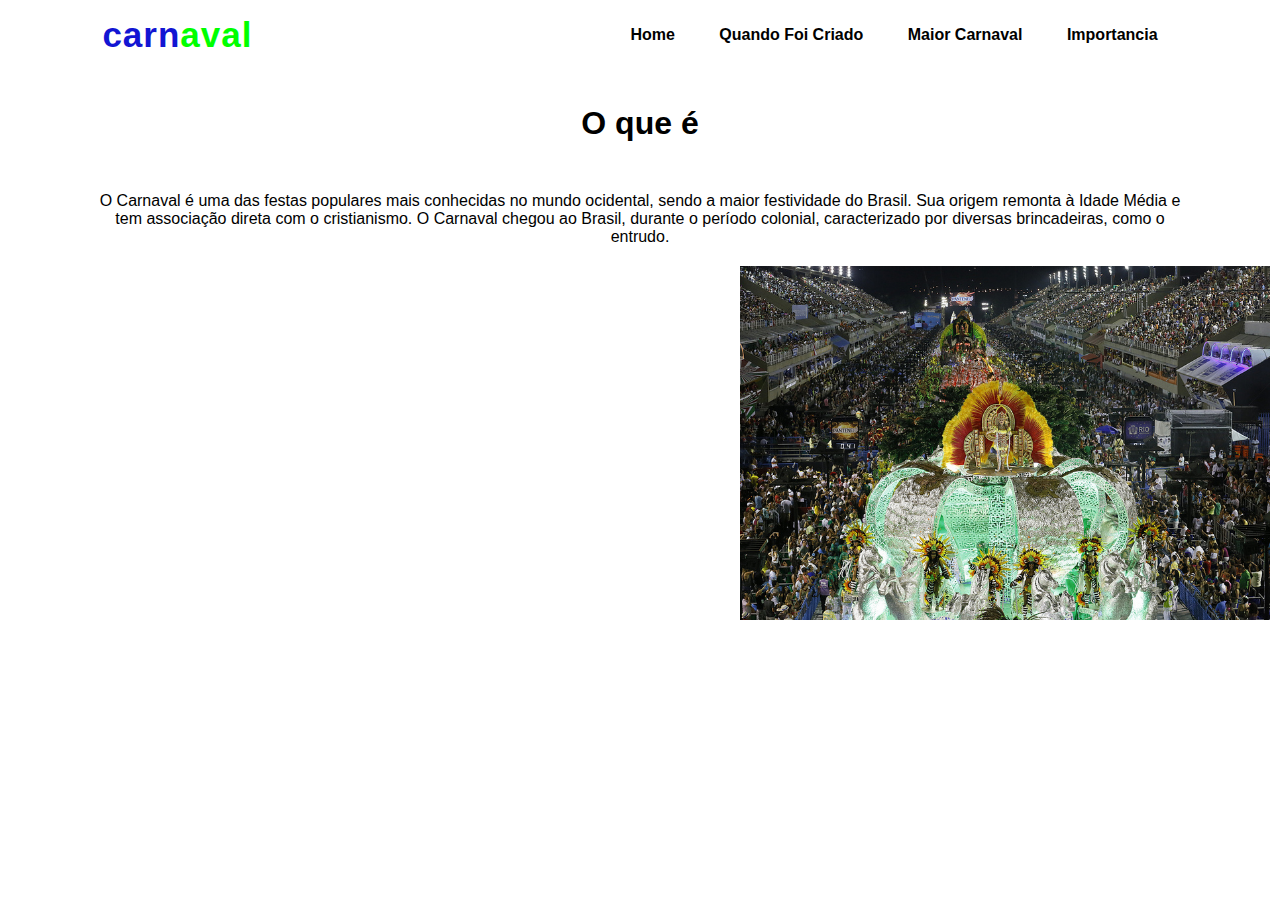
<file: prova bruno th/index.html>
<!DOCTYPE html>
<html lang="en">
<head>
    <meta charset="UTF-8">
    <meta http-equiv="X-UA-Compatible" content="IE=edge">
    <meta name="viewport" content="width=device-width, initial-scale=1.0">
    <link rel="stylesheet" href="style.css">
    <title>prova bruno</title>
</head>
<body>
    <div>
        <div class="navbar">
            <nav>
                <h2 class="logo">carn<span>aval</span></h2>
                <ul>
                    <li><a href="index.html">Home</a></li>
                    <li><a href="criado.html">quando foi criado</a></li>
                    <li><a href="maior.html">maior carnaval</a></li>
                    <li><a href="importancia.html">importancia</a></li>
                </ul>
            </nav>

            <div class="div-carnaval">
                <h1 class="texto-h1">O que é</h1>
                <p class="texto-p">O Carnaval é uma das festas populares mais conhecidas no mundo ocidental, sendo a maior festividade do Brasil. Sua origem remonta à Idade Média e tem associação direta com o cristianismo. O Carnaval chegou ao Brasil, durante o período colonial, caracterizado por diversas brincadeiras, como o entrudo.</p>
            </div>

            <img src="Imperatriz_Leopoldinense_2013_130211.jpg" alt="imagem">
            
        </div>
    </div>
</body>
</html>
</file>
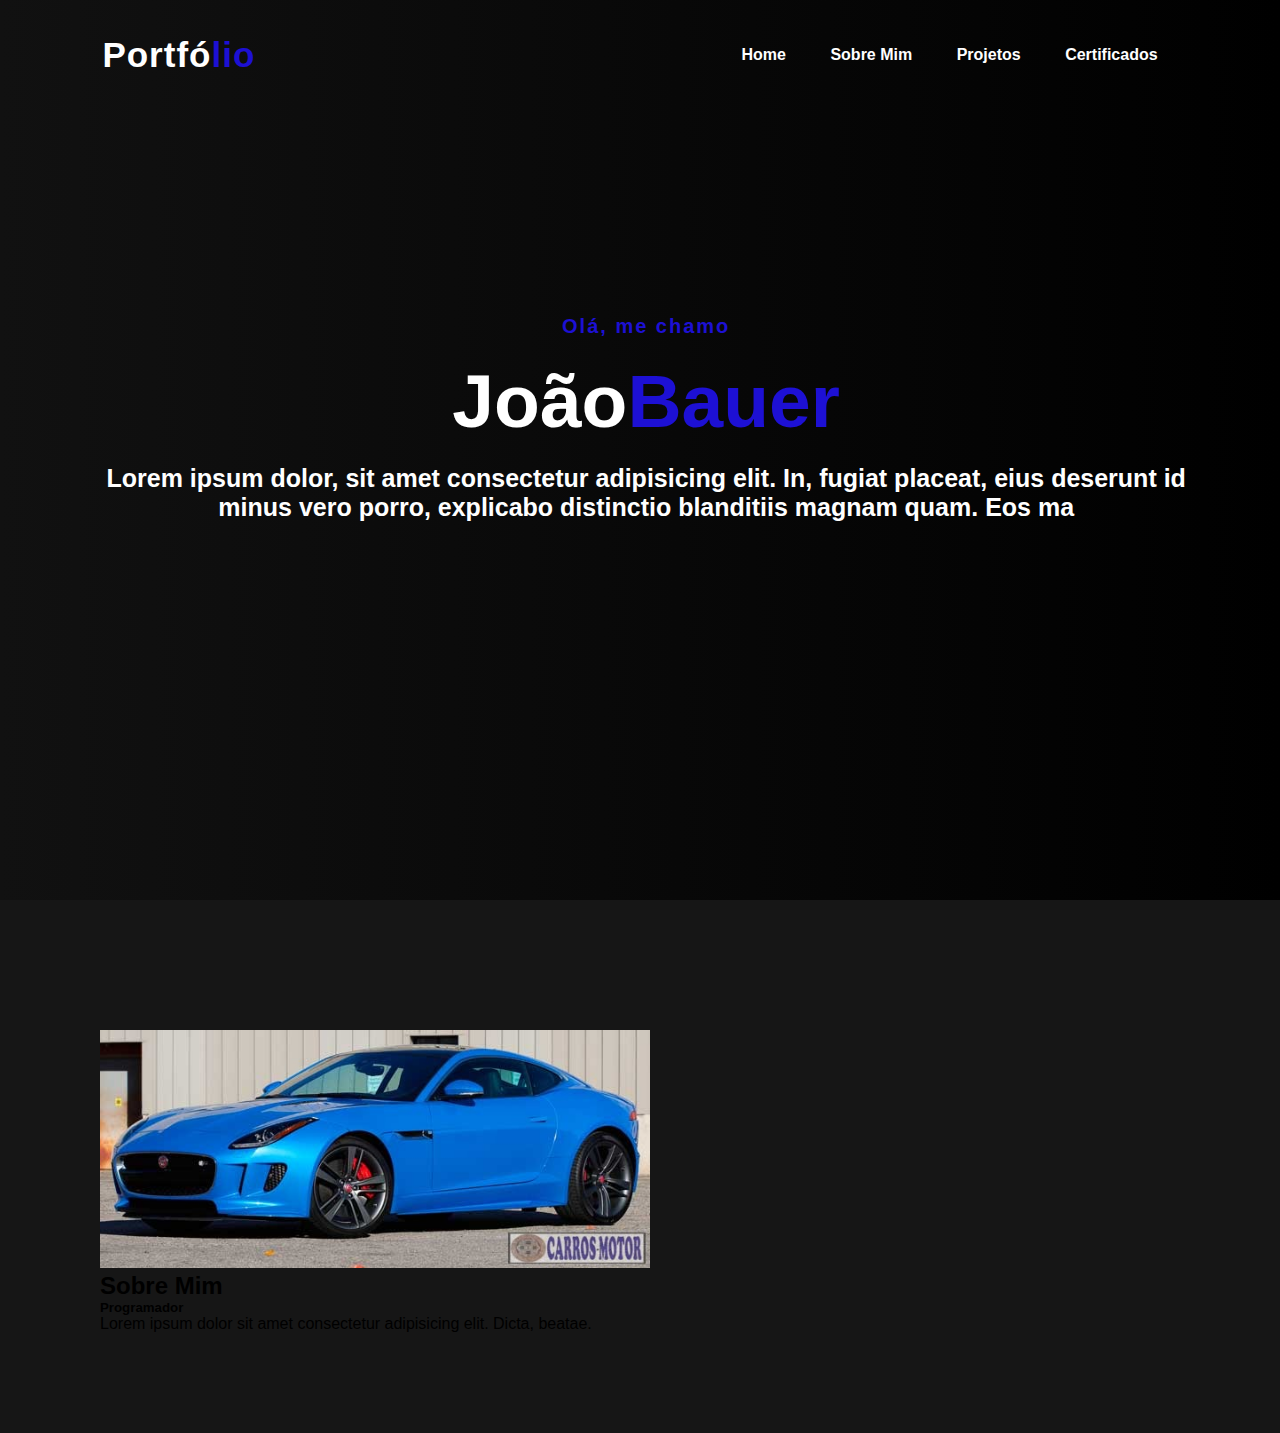
<file: Portfólio/home.html>
<!DOCTYPE html>
<html lang="en">
<head>
    <meta charset="UTF-8">
    <meta http-equiv="X-UA-Compatible" content="IE=edge">
    <meta name="viewport" content="width=device-width, initial-scale=1.0">
    <title>Meu Portfólio</title>
    <link rel="stylesheet" href="style.css">
    <link rel="stylesheet" href="https://cdnjs.cloudflare.com/ajax/libs/font-awesome/6.2.1/css/all.min.css" integrity="sha512-MV7K8+y+gLIBoVD59lQIYicR65iaqukzvf/nwasF0nqhPay5w/9lJmVM2hMDcnK1OnMGCdVK+iQrJ7lzPJQd1w==" crossorigin="anonymous" referrerpolicy="no-referrer" />
</head>
<body>
    <!--começo da home-->

    <div class="Bauer">
        <nav>
            <h2 class="logo">Portfó<span>lio</span></h2>
            <ul>
                <li><a href="#">Home</a></li>
                <li><a href="#">Sobre Mim</a></li>
                <li><a href="#">Projetos</a></li>
                <li><a href="#">Certificados</a></li>
            </ul>
        </nav>

        <div class="content">
            <h4>Olá, me chamo</h4>
            <h1>João<span>Bauer</span></h1>
            <h3>Lorem ipsum dolor, sit amet consectetur adipisicing elit. In, fugiat placeat, eius deserunt id minus vero porro, explicabo distinctio blanditiis magnam quam. Eos ma</h3>
        </div>
    </div>

    <!--Fim da home-->

    <!--começo sobre mim-->

    <section class="Sobre-mim">
        <div class="main">
        <img src="precos-tabela-jaguar-f-type-supercharged-coupe-30-v6.jpg" alt="foto">
        <div class="sobre-mim-texto">
            <h2>Sobre Mim</h2>
            <h5>Programador</h5>
            <p>Lorem ipsum dolor sit amet consectetur adipisicing elit. Dicta, beatae.</p>
        </div>
        </div>
    </section>
</body>
</html>
</file>
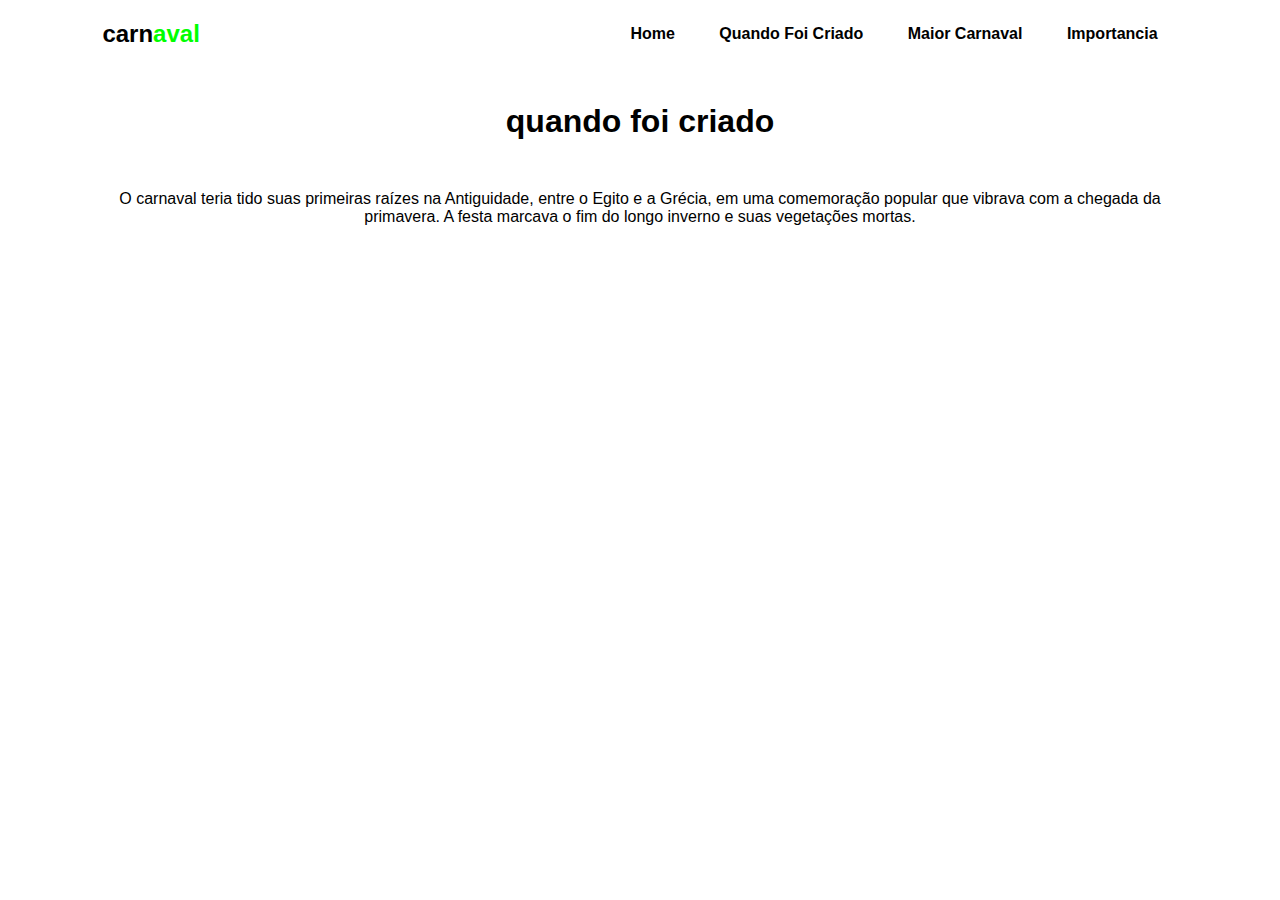
<file: prova bruno th/criado.html>
<!DOCTYPE html>
<html lang="en">
<head>
    <meta charset="UTF-8">
    <meta http-equiv="X-UA-Compatible" content="IE=edge">
    <meta name="viewport" content="width=device-width, initial-scale=1.0">
    <link rel="stylesheet" href="style.css">
    <title>quando foi criado</title>
</head>
<body>
    <div>
        <div class="navbar">
            <nav>
                <h2>carn<span>aval</span></h2>
                <ul>
                    <li><a href="index.html">Home</a></li>
                    <li><a href="criado.html">quando foi criado</a></li>
                    <li><a href="maior.html">maior carnaval</a></li>
                    <li><a href="importancia.html">importancia</a></li>
                </ul>
            </nav>

            <div class="div-carnaval">
                <h1 class="texto-h1">quando foi criado</h1>
                <p class="texto-p">O carnaval teria tido suas primeiras raízes na Antiguidade, entre o Egito e a Grécia, em uma comemoração popular que vibrava com a chegada da primavera. A festa marcava o fim do longo inverno e suas vegetações mortas.</p>
            </div>
        </div>
    </div>
</body>
</html>
</file>
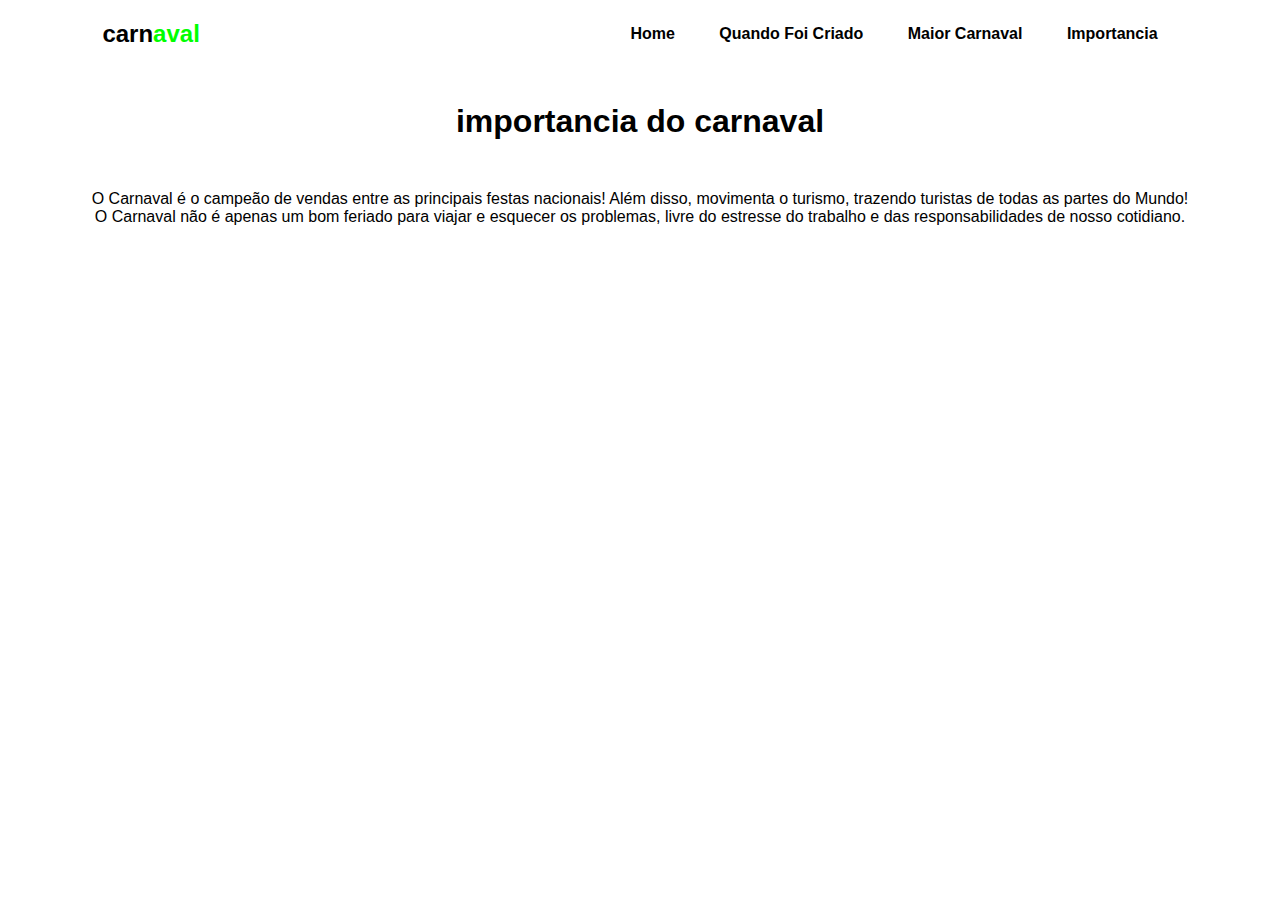
<file: prova bruno th/importancia.html>
<!DOCTYPE html>
<html lang="en">
<head>
    <meta charset="UTF-8">
    <meta http-equiv="X-UA-Compatible" content="IE=edge">
    <meta name="viewport" content="width=device-width, initial-scale=1.0">
    <link rel="stylesheet" href="style.css">
    <title>prova bruno</title>
</head>
<body>
    <div>
        <div class="navbar">
            <nav>
                <h2>carn<span>aval</span></h2>
                <ul>
                    <li><a href="index.html">Home</a></li>
                    <li><a href="criado.html">quando foi criado</a></li>
                    <li><a href="maior.html">maior carnaval</a></li>
                    <li><a href="importancia.html">importancia</a></li>
                </ul>
            </nav>

            <div class="div-carnaval">
                <h1 class="texto-h1">importancia do carnaval</h1>
                <p class="texto-p">O Carnaval é o campeão de vendas entre as principais festas nacionais! Além disso, movimenta o turismo, trazendo turistas de todas as partes do Mundo! O Carnaval não é apenas um bom feriado para viajar e esquecer os problemas, livre do estresse do trabalho e das responsabilidades de nosso cotidiano.</p>
            </div>
        </div>
    </div>
</body>
</html>
</file>
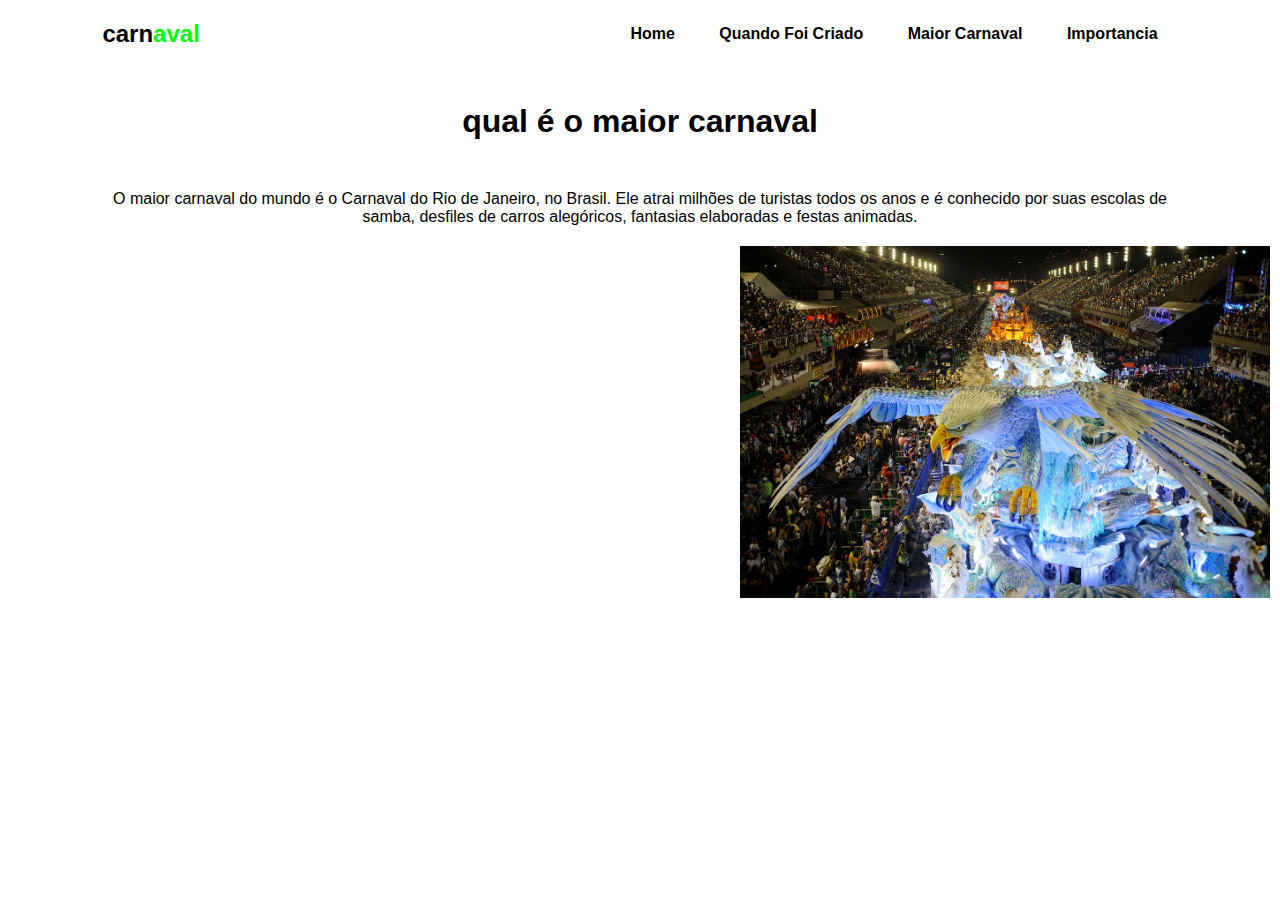
<file: prova bruno th/maior.html>
<!DOCTYPE html>
<html lang="en">
<head>
    <meta charset="UTF-8">
    <meta http-equiv="X-UA-Compatible" content="IE=edge">
    <meta name="viewport" content="width=device-width, initial-scale=1.0">
    <link rel="stylesheet" href="style.css">
    <title>prova bruno</title>
</head>
<body>
    <div>
        <div class="navbar">
            <nav>
                <h2>carn<span>aval</span></h2>
                <ul>
                    <li><a href="index.html">Home</a></li>
                    <li><a href="criado.html">quando foi criado</a></li>
                    <li><a href="maior.html">maior carnaval</a></li>
                    <li><a href="importancia.html">importancia</a></li>
                </ul>
            </nav>

            <div class="div-carnaval">
                <h1 class="texto-h1">qual é o maior carnaval</h1>
                <p class="texto-p">O maior carnaval do mundo é o Carnaval do Rio de Janeiro, no Brasil. Ele atrai milhões de turistas todos os anos e é conhecido por suas escolas de samba, desfiles de carros alegóricos, fantasias elaboradas e festas animadas.</p>
            </div>

            <img src="Desfile_Portela_2014_(906185).jpg" alt="imagem">
            
        </div>
    </div>
</body>
</html>
</file>
<file: prova bruno th/style.css>
@import url('https://fonts.googleapis.com/css2?family=Source+Sans+Pro:wght@400;600;700;900&display=swap');

*{
    padding: 0;
    margin: 0;
    font-family: 'Josefin Sans', sans-serif;
    box-sizing: border-box;
}

.carnaval{
    height: 100vh;
    width: 100%;
    background: linear-gradient(to right, #ffffff, #ffffff);
    background-size: cover;
    background-position: center;
}

nav{
    background: #ffffff;
    display: flex;
    align-items: center;
    justify-content: space-between;
    padding-top: 15px;
    padding-left: 8%;
    padding-right: 8%;
}

.logo{
    color: #1215d3;
    font-size: 35px;
    letter-spacing: 1px;
    cursor: pointer;
}


span{
    color: #00ff00;
}

nav ul li{
    list-style-type: none;
    display: inline-block;
    padding: 10px 20px;
}

nav ul li a{
    color: #000000;
    text-decoration: none;
    font-weight: bold;
    text-transform: capitalize;
}

nav ul li a:hover{
    background: rgb(43, 45, 196);
background: linear-gradient(90deg, rgb(43, 45, 196) 20%, rgba(0,255,0,1) 54%);
}

.content{
    position: absolute;
    top: 35%;
    left: 8%;
}
img{
    width: 700px;
    padding-top: 20px;
    padding-right: 90px;
    padding-left: 80px;
    margin-left: 660px;
}


.texto-h1{
    align-items: center;
    text-align: center;
    padding: 0px;
    margin: 50px;
    font-family: Arial, Helvetica, sans-serif;
}

.texto-p{
    align-items: center;
    text-align: center;
    padding-left: 90px;
    padding-right: 90px;
    font-family: 'Lucida Sans', 'Lucida Sans Regular', 'Lucida Grande', 'Lucida Sans Unicode', Geneva, Verdana, sans-serif;
}
</file>
<file: Portfólio/style.css>
*{
    padding: 0;
    margin: 0;
    font-family: 'Josefin Sans', sans-serif;
    box-sizing: border-box;
}

.Bauer{
    height: 100vh;
    width: 100%;
    background: linear-gradient(to right, #111111, #000000);
    background-size: cover;
    background-position: center;
}

nav{
    display: flex;
    align-items: center;
    justify-content: space-between;
    padding-top: 35px;
    padding-left: 8%;
    padding-right: 8%;
}

.logo{
    color: #fff;
    font-size: 35px;
    letter-spacing: 1px;
    cursor: pointer;
}

span{
    color: #1d10d4;
}

nav ul li{
    list-style-type: none;
    display: inline-block;
    padding: 10px 20px;
}

nav ul li a{
    color: #fff;
    text-decoration: none;
    font-weight: bold;
    text-transform: capitalize;
}

nav ul li a:hover{
    color: #1d10d4;
}

.content{
    align-items: center;
    text-align: center;
    padding-right: 90px;
    position: absolute;
    top: 35%;
    left: 8%;
}

h1{
    color: #fff;
    margin: 20px 0px 20px;
    font-size: 75px;
}

h3{
    color: #fff;
    font-size: 25px;
    margin-bottom: 50px;
}

h4{
    color: #1d10d4;
    letter-spacing: 2px;
    font-size: 20px;
}

.Sobre-mim{
    width: 100%;
    padding: 100px;
    background-color: #161616;
}

.Sobre-mim img{
    height: auto;
    width: 550px;
    align-content: space-between;
    padding-top: 30px;
}
</file>
